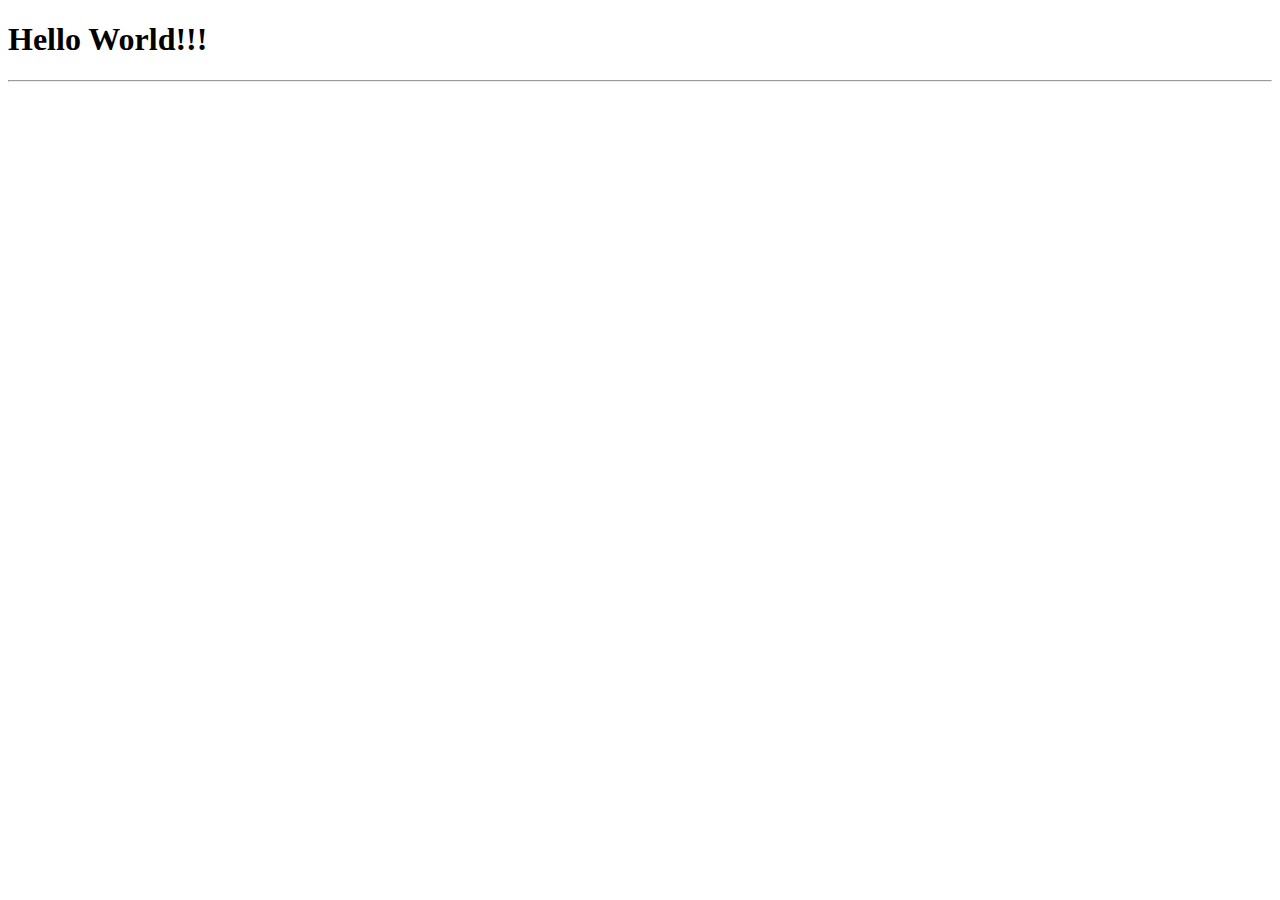
<file: JS/index.html>
<!DOCTYPE html>
<html lang="en">
<head>
    <meta charset="UTF-8">
    <meta http-equiv="X-UA-Compatible" content="IE=edge">
    <meta name="viewport" content="width=device-width, initial-scale=1.0">
    <title>Javascript Fundamentals</title>
</head>
<body>
    <h1>Hello World!!!</h1>

    <hr/>
<section class = "main">
    <div class = "container">
        <div class = "content">
            <h1 class = "time1"></h1>
            <!-- <p class = "text">Which button was clicked</p>
            <button class = "btn"> Button 1</button>
            <button class = "btn-1"> Button 2</button>
            <button class = "btn-2"> Button 3</button> -->
               
        </div>
    </div>
</section>
    <!--<script>
        console.log("Some Javascript");
    </script> -->
    <script src="script.js"></script>
</body>
</html>
</file>
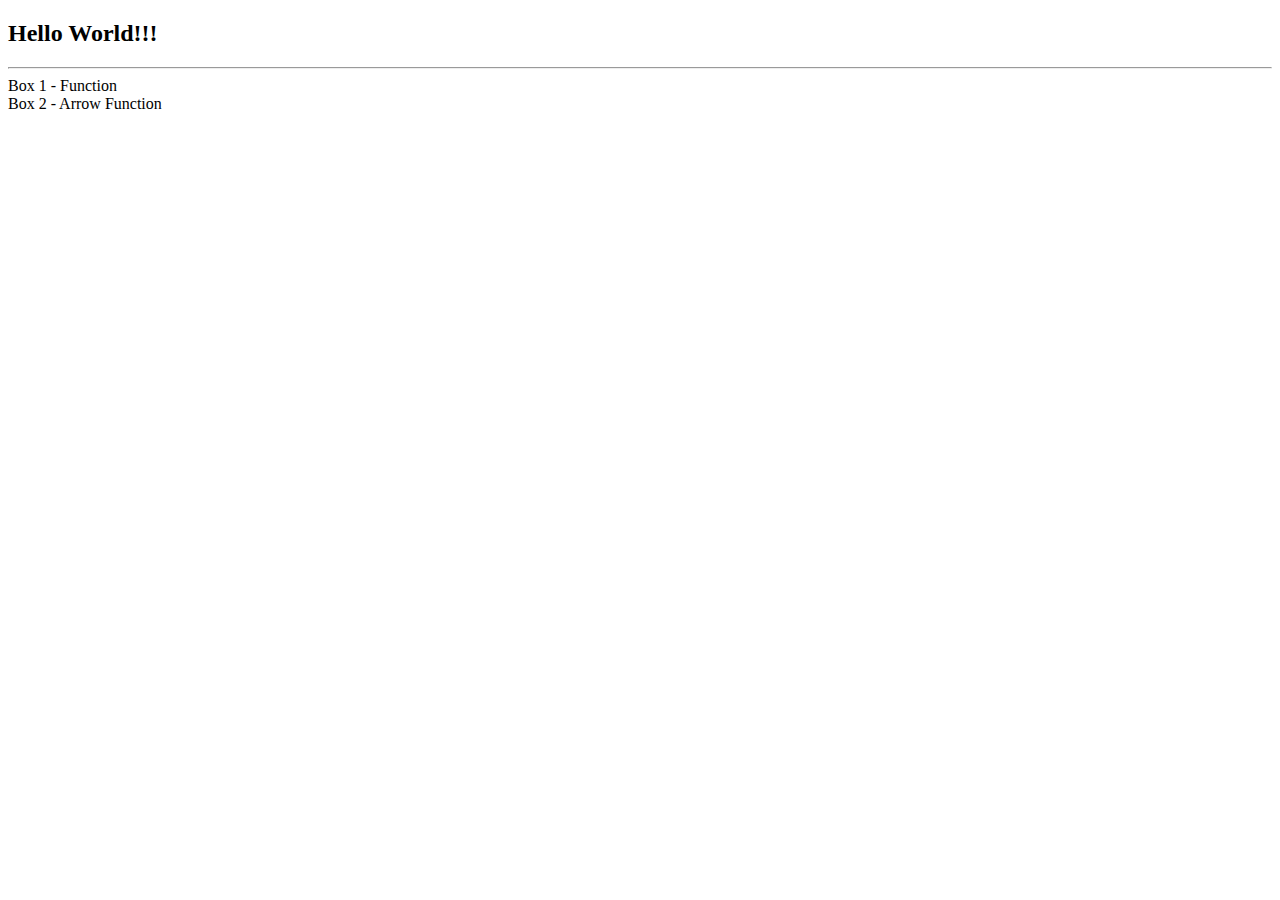
<file: JS/index1.html>
<!DOCTYPE html>
<html lang="en">
<head>
    <meta charset="UTF-8">
    <meta http-equiv="X-UA-Compatible" content="IE=edge">
    <meta name="viewport" content="width=device-width, initial-scale=1.0">
    <title>Document</title>
</head>
<body>
    <h2>Hello World!!!</h2>
    <hr/>
    <div class =  "box1">Box 1 - Function</div>
    <div class = "box2">Box 2 - Arrow Function</div>
<ul class = "lists"></ul>
<!-- <script>
    console.log("Some javascript");
</script> -->
<script src = "practice2.js"></script>
</body>
</html>
</file>
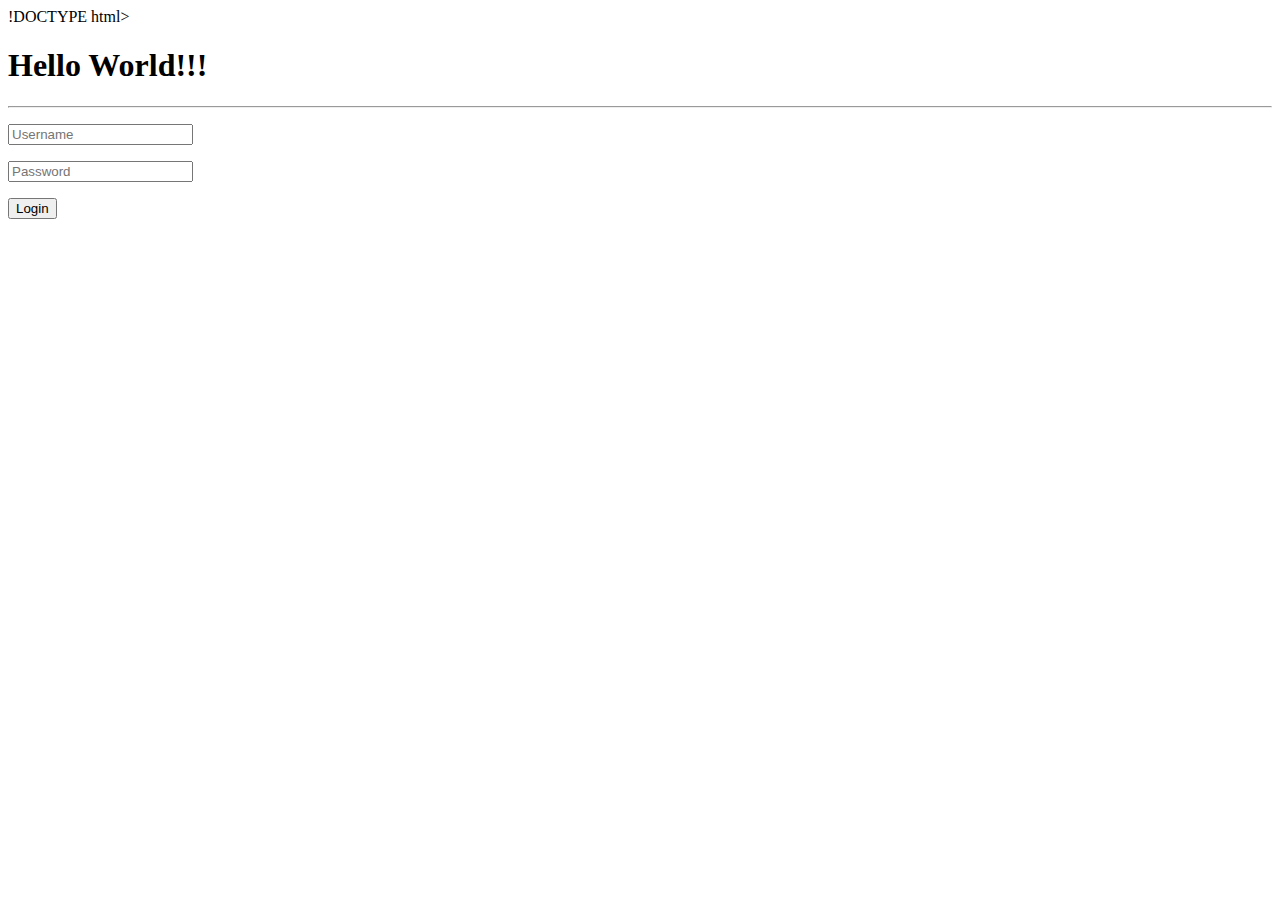
<file: JS/practice.html>
!DOCTYPE html>
<html lang="en">
<head>
    <meta charset="UTF-8">
    <meta http-equiv="X-UA-Compatible" content="IE=edge">
    <meta name="viewport" content="width=device-width, initial-scale=1.0">
    <title>Javascript Fundamentals</title>
</head>
<body>
    <h1>Hello World!!!</h1>
    <!-- <div class="parent" id = "parent-id">
      <div class="child">Child One</div>
        <div class="child child-2">Child Two</div>
        <div class="child">Child Three</div>
    </div> 

    <hr/>
    <button class = "btn" onclick = "myFunc()">Click Me</button>
    <ul class="ul-list">
        <li class="li-item">Item One</li>
        <li class="li-item">Item Two</li>
        <li class="li-item">Item Three</li>
    
    </ul> -->
    <hr/>
<form action = "" class = "form">
<p>
<input type = "text" class = "username" placeholder = "Username" />
</p>
<p>
    <input type = "password" class = "password" placeholder = "Password" />
</p>
<p>
<button class = "btn">Login</button>
</p>
</form>
    <!--<script>
        console.log("Some Javascript");
    </script> -->
    <script src="script.js"></script>
</body>
</html>
</file>
